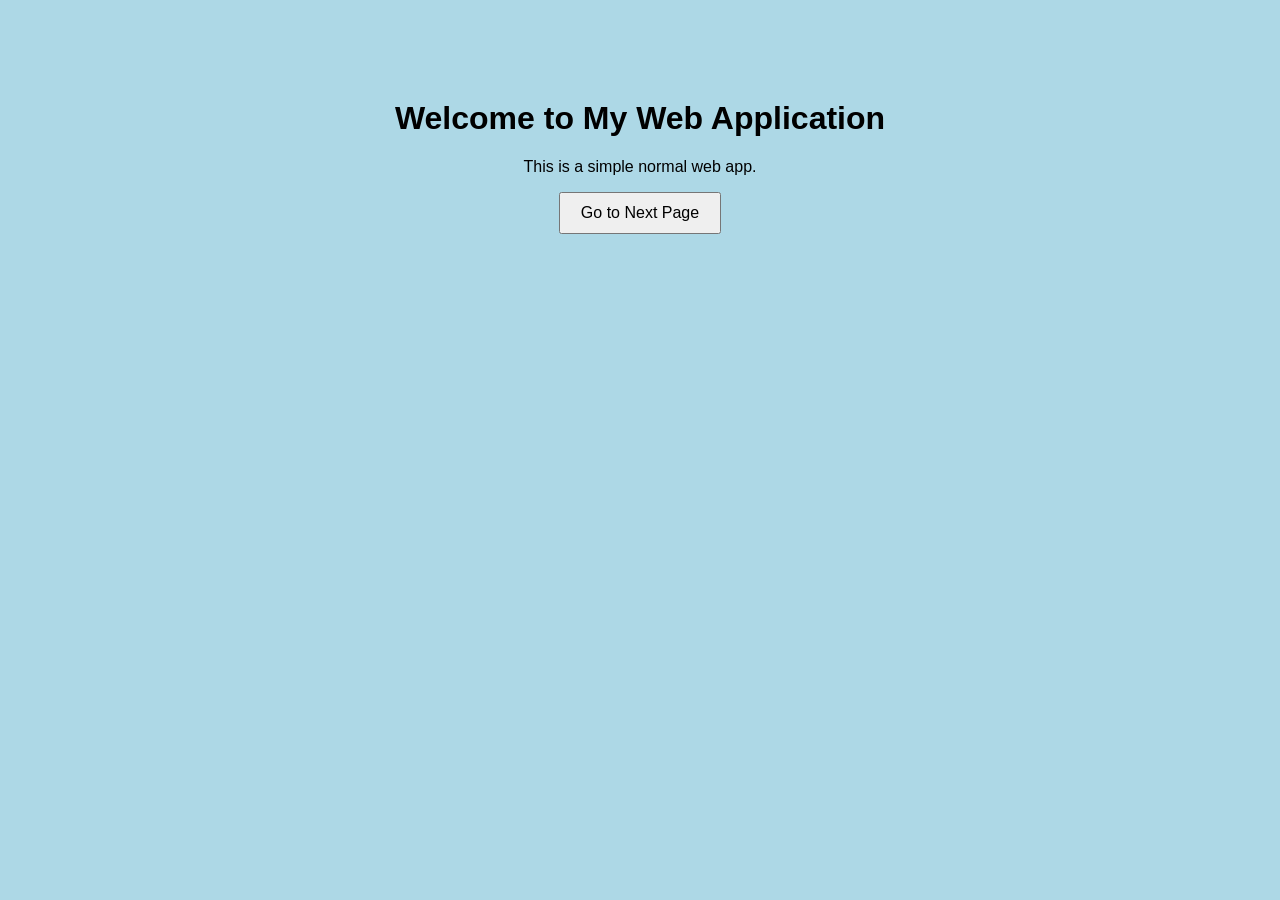
<file: index.html>
<!DOCTYPE html>
<html>
<head>
    <title>My Web Application</title>
    <link rel="stylesheet" href="style.css">
</head>
<body>

    <h1>Welcome to My Web Application</h1>
    <p>This is a simple normal web app.</p>

    <button onclick="goToNextPage()">Go to Next Page</button>

    <p id="message"></p>

    <script src="script.js"></script>
</body>
</html>
</file>
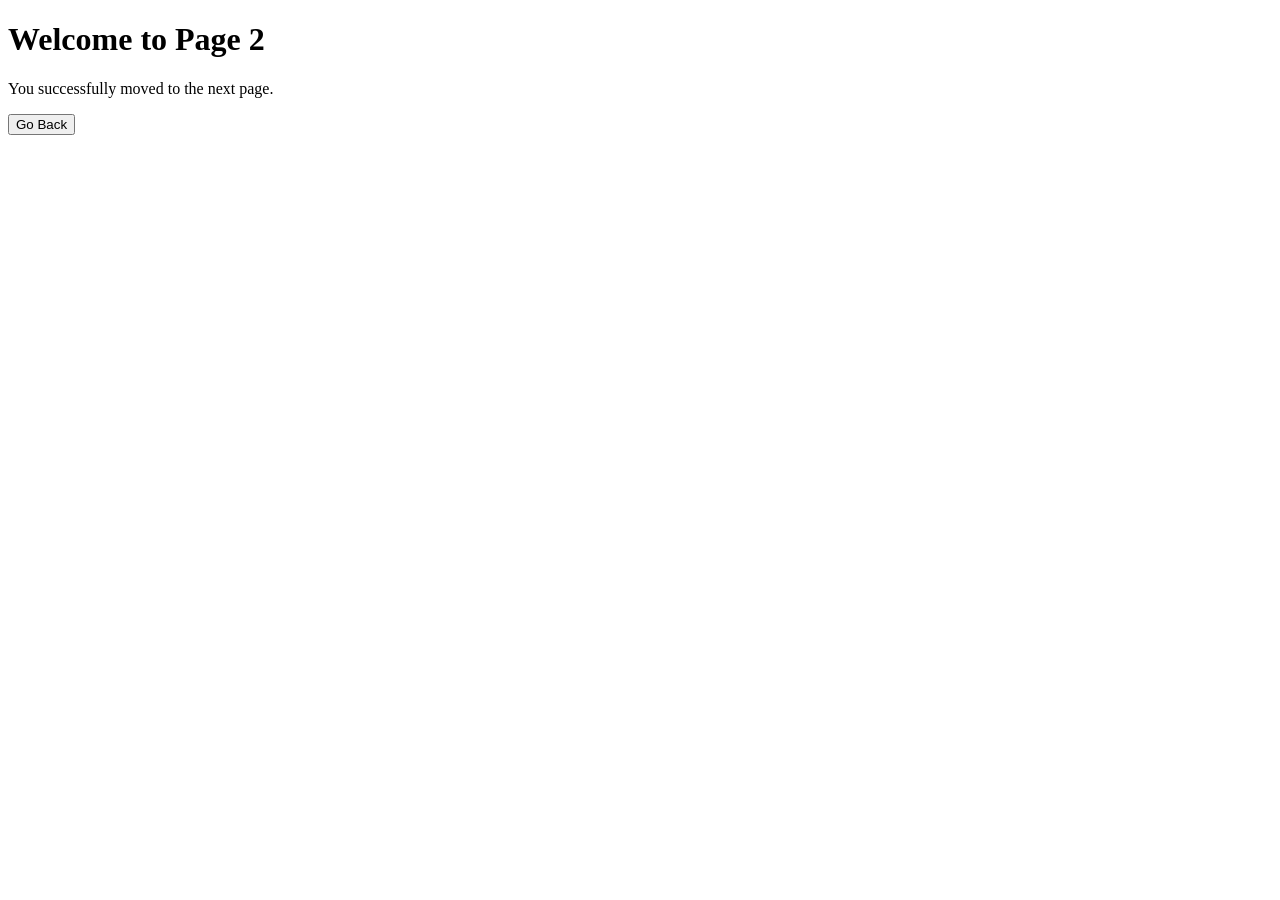
<file: page2.html>
<!DOCTYPE html>
<html>
<head>
    <title>Second Page</title>
</head>
<body>
    <h1>Welcome to Page 2</h1>
    <p>You successfully moved to the next page.</p>

    <button onclick="goBack()">Go Back</button>

    <script>
        function goBack() {
            window.location.href = "index.html";
        }
    </script>
</body>
</html>
</file>
<file: style.css>
body {
    font-family: Arial, sans-serif;
    background-color: lightblue;
    text-align: center;
    margin-top: 100px;
}

button {
    padding: 10px 20px;
    font-size: 16px;
    cursor: pointer;
}
</file>
